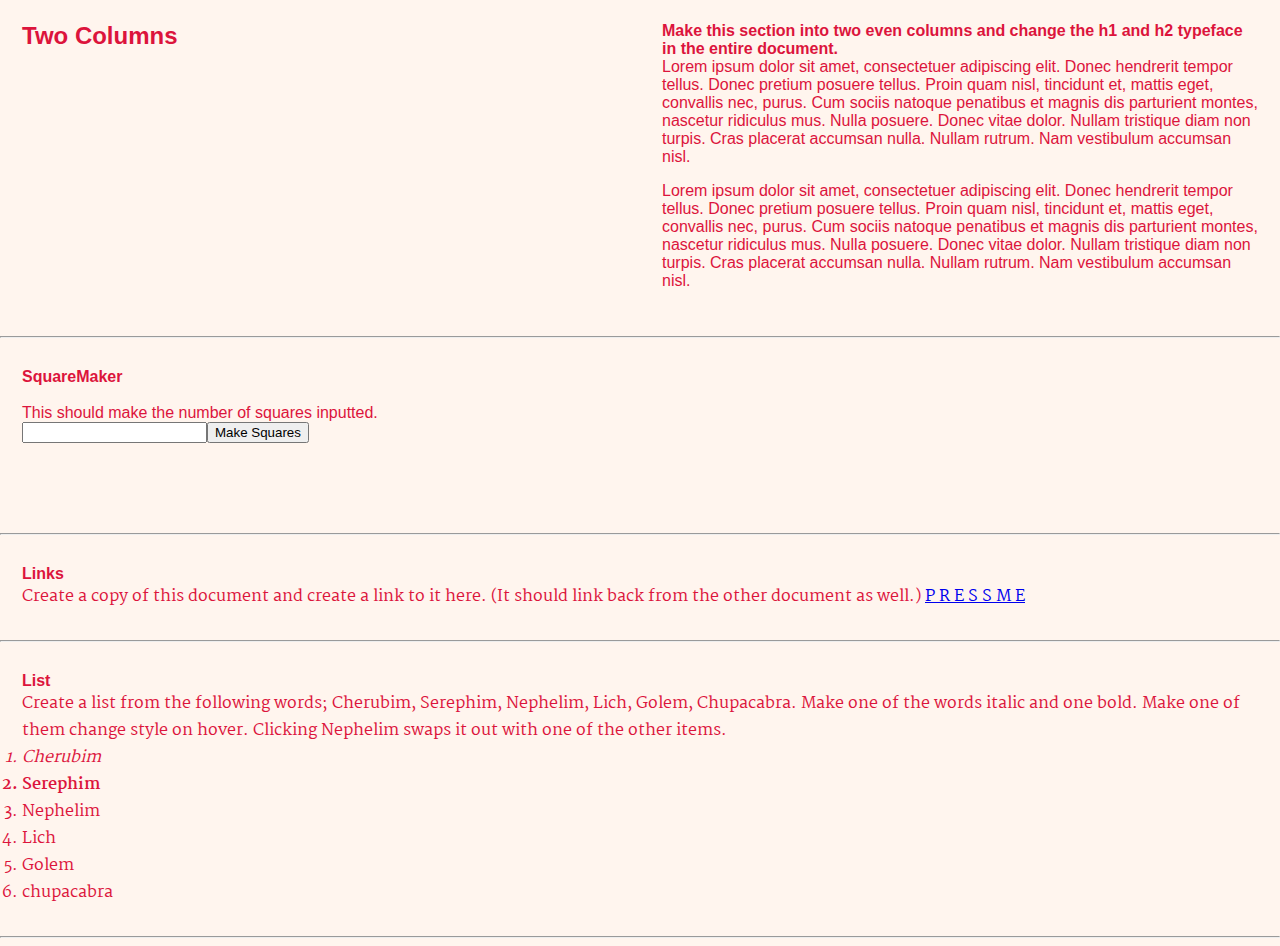
<file: index.html>
<!DOCTYPE HTML>
<html lang="en">
    <head>
        <meta charset="utf-8">
        <meta name="description" content="A page for exploring basic HTML documents">
        <title>Final Exam</title>
        <link rel="stylesheet" type="text/css" href="styles.css">
        <link href="https://fonts.googleapis.com/css?family=Press+Start+2P" rel="stylesheet">
        <link href="https://fonts.googleapis.com/css?family=Martel" rel="stylesheet">
        <script src="https://ajax.googleapis.com/ajax/libs/jquery/3.1.1/jquery.min.js"></script>
        <script src="myscript.js"></script>
    </head>
    <body>
        <div class="flex-container">
            <div class="flex-item23a">
                <h1>
                    Two Columns
                </h1>
            </div>
            <div class="flex-item23b">
                <h2>
                    Make this section into two even columns and change the h1 and h2 typeface in the entire document.
                </h2>
                <p>
                    Lorem ipsum dolor sit amet, consectetuer adipiscing elit.  Donec hendrerit tempor tellus.  Donec pretium posuere tellus.  Proin quam nisl, tincidunt et, mattis eget, convallis nec, purus.  Cum sociis natoque penatibus et magnis dis parturient montes, nascetur ridiculus mus.  Nulla posuere.  Donec vitae dolor.  Nullam tristique diam non turpis.  Cras placerat accumsan nulla.  Nullam rutrum.  Nam vestibulum accumsan nisl.
                    </p>
                    <p>
                        Lorem ipsum dolor sit amet, consectetuer adipiscing elit.  Donec hendrerit tempor tellus.  Donec pretium posuere tellus.  Proin quam nisl, tincidunt et, mattis eget, convallis nec, purus.  Cum sociis natoque penatibus et magnis dis parturient montes, nascetur ridiculus mus.  Nulla posuere.  Donec vitae dolor.  Nullam tristique diam non turpis.  Cras placerat accumsan nulla.  Nullam rutrum.  Nam vestibulum accumsan nisl.
                    </p>
            </div>
        </div>
        <hr>
        <div>
                <h2>SquareMaker</h2>
            <p>
                <br>
                This should make the number of squares inputted.
                <br>
                <input type="text" id="squareMakerInput"><button id="squareMakerButton">Make Squares</button>
            </p>
            <div id="squareMaker"></div>
        </div>
        <hr>
        <div>
            <h2>Links</h2>
            Create a copy of this document and create a link to it here. (It should link back from the other document as well.)
            <a href="index2.html">P R E S S M E</a>
        </div>
        <hr>
        <div>
            <h2>List</h2>
            Create a list from the following words; Cherubim, Serephim, Nephelim, Lich, Golem, Chupacabra. Make one of the words italic and one bold. Make one of them change style on hover. Clicking <em>Nephelim</em> swaps it out with one of the other items.
           <ol id="myList">
  <li style="font-style: italic;">Cherubim</li>
  <li style="font-weight: bold;;">Serephim</li>
  <li>Nephelim</li>
    <li>Lich</li>
 <li>Golem</li>
<li>chupacabra</li>


</ol>
        </div>
        <hr>
    </body>
</html>
</file>
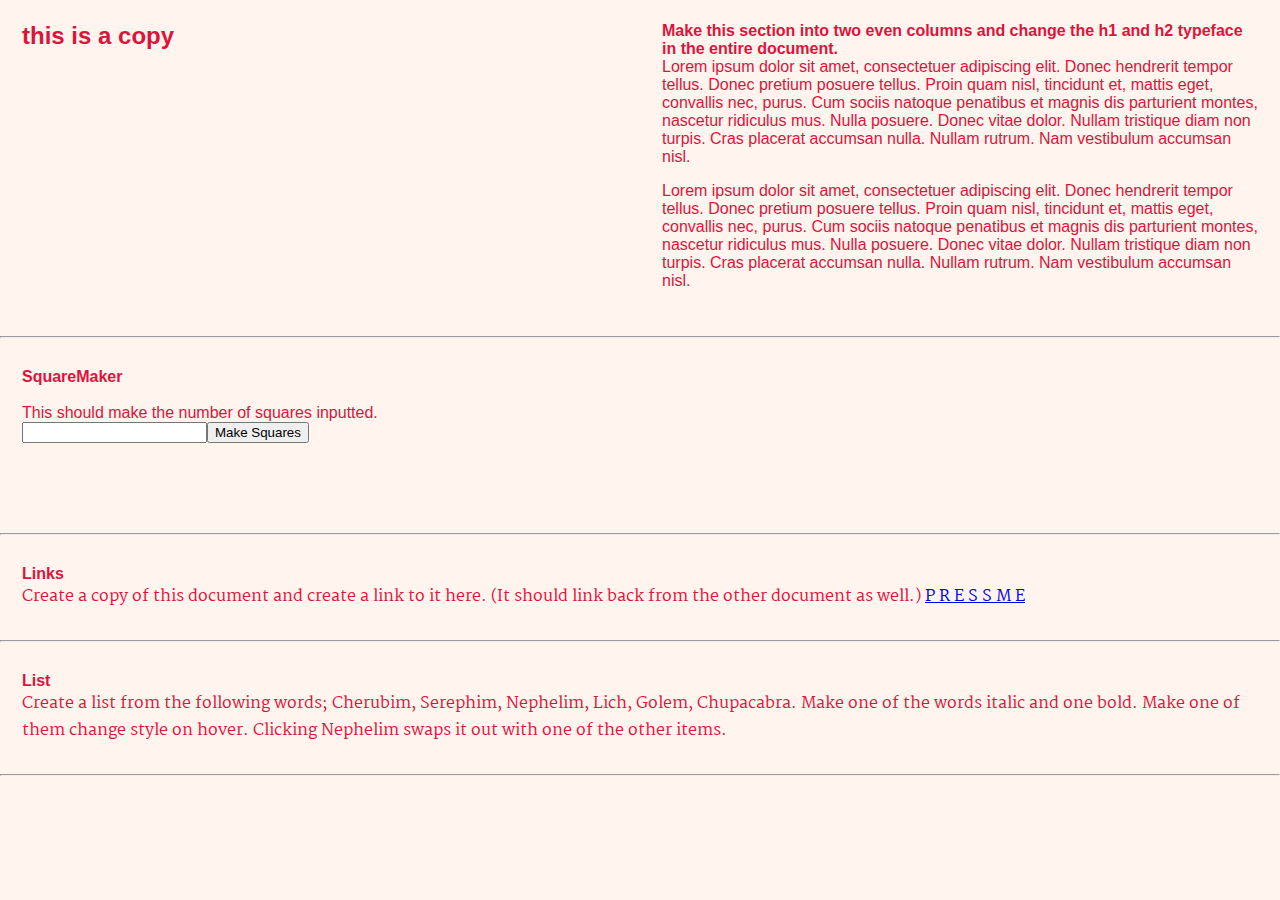
<file: index2.html>
<!DOCTYPE HTML>
<html lang="en">
    <head>
        <meta charset="utf-8">
        <meta name="description" content="A page for exploring basic HTML documents">
        <title>Final Exam</title>
        <link rel="stylesheet" type="text/css" href="styles.css">
        <link href="https://fonts.googleapis.com/css?family=Press+Start+2P" rel="stylesheet">
        <link href="https://fonts.googleapis.com/css?family=Martel" rel="stylesheet">
        <script src="https://ajax.googleapis.com/ajax/libs/jquery/3.1.1/jquery.min.js"></script>
        <script src="myscript.js"></script>
    </head>
    <body>
        <div class="flex-container">
            <div class="flex-item23a">
                <h1>
this is a copy
                </h1>
            </div>
            <div class="flex-item23b">
                <h2>
                    Make this section into two even columns and change the h1 and h2 typeface in the entire document.
                </h2>
                <p>
                    Lorem ipsum dolor sit amet, consectetuer adipiscing elit.  Donec hendrerit tempor tellus.  Donec pretium posuere tellus.  Proin quam nisl, tincidunt et, mattis eget, convallis nec, purus.  Cum sociis natoque penatibus et magnis dis parturient montes, nascetur ridiculus mus.  Nulla posuere.  Donec vitae dolor.  Nullam tristique diam non turpis.  Cras placerat accumsan nulla.  Nullam rutrum.  Nam vestibulum accumsan nisl.
                    </p>
                    <p>
                        Lorem ipsum dolor sit amet, consectetuer adipiscing elit.  Donec hendrerit tempor tellus.  Donec pretium posuere tellus.  Proin quam nisl, tincidunt et, mattis eget, convallis nec, purus.  Cum sociis natoque penatibus et magnis dis parturient montes, nascetur ridiculus mus.  Nulla posuere.  Donec vitae dolor.  Nullam tristique diam non turpis.  Cras placerat accumsan nulla.  Nullam rutrum.  Nam vestibulum accumsan nisl.
                    </p>
            </div>
        </div>
        <hr>
        <div>
                <h2>SquareMaker</h2>
            <p>
                <br>
                This should make the number of squares inputted.
                <br>
                <input type="text" id="squareMakerInput"><button id="squareMakerButton">Make Squares</button>
            </p>
            <div id="squareMaker"></div>
        </div>
        <hr>
        <div>
            <h2>Links</h2>
            Create a copy of this document and create a link to it here. (It should link back from the other document as well.)
                        <a href="index.html">P R E S S  M E</a>

        </div>
        <hr>
        <div>
            <h2>List</h2>
            Create a list from the following words; Cherubim, Serephim, Nephelim, Lich, Golem, Chupacabra. Make one of the words italic and one bold. Make one of them change style on hover. Clicking <em>Nephelim</em> swaps it out with one of the other items.
        </div>
        <hr>
    </body>
</html>
</file>
<file: styles.css>
/* Begin CSS Reset code */
html, body, div, span, applet, object, iframe,
h1, h2, h3, h4, h5, h6, p, blockquote, pre,
a, abbr, acronym, address, big, cite, code,
del, dfn, em, img, ins, kbd, q, s, samp,
small, strike, strong, sub, sup, tt, var,
b, u, i, center,
dl, dt, dd, ol, ul, li,
fieldset, form, label, legend,
table, caption, tbody, tfoot, thead, tr, th, td,
article, aside, canvas, details, embed,
figure, figcaption, footer, header, hgroup,
menu, nav, output, ruby, section, summary,
time, mark, audio, video {
    margin: 0;
    padding: 0;
    border: 0;
    font-size: 100%;
    font: inherit;
    vertical-align: baseline;
}
/* HTML5 display-role reset for older browsers */
article, aside, details, figcaption, figure,
footer, header, hgroup, menu, nav, section {
    display: block;
}
/* End CSS Reset code */
/* Begin My Css */
html{
    background:#fff5ee;
}
body{
    font-family:  'Martel', serif;
    /* font-family:  'Press Start 2P', cursive; */
    color: Crimson;
}
div {
    padding: 22px;
}
p {    
    font-family: 'helvetica', sans-serif;
    margin-bottom: 1em;
}
h1 {
    font-family: 'helvetica', sans-serif;
    font-weight:bold;
    font-size:1.5em;
}
h2 {
    font-family: 'helvetica', sans-serif;
    font-weight:bold;
}
hr {
    color: White;
}
.flex-container {
    display: -webkit-flex;
    display: flex;
    width: 100%;
    padding: 0px;
}
.flex-item3 {
    width: 33%;
}
.flex-item2 {
    width: 50%;
}
.flex-item1 {
    width: 100%;
}
.flex-item23a {
    width: 50%;
}
.flex-item23b {
      width: 50%;
}
.square {
    background: #4169e1;
    width: 20px;
    height: 20px;
    padding: 0px;
    margin: 1px;
    float: left;
}
</file>
